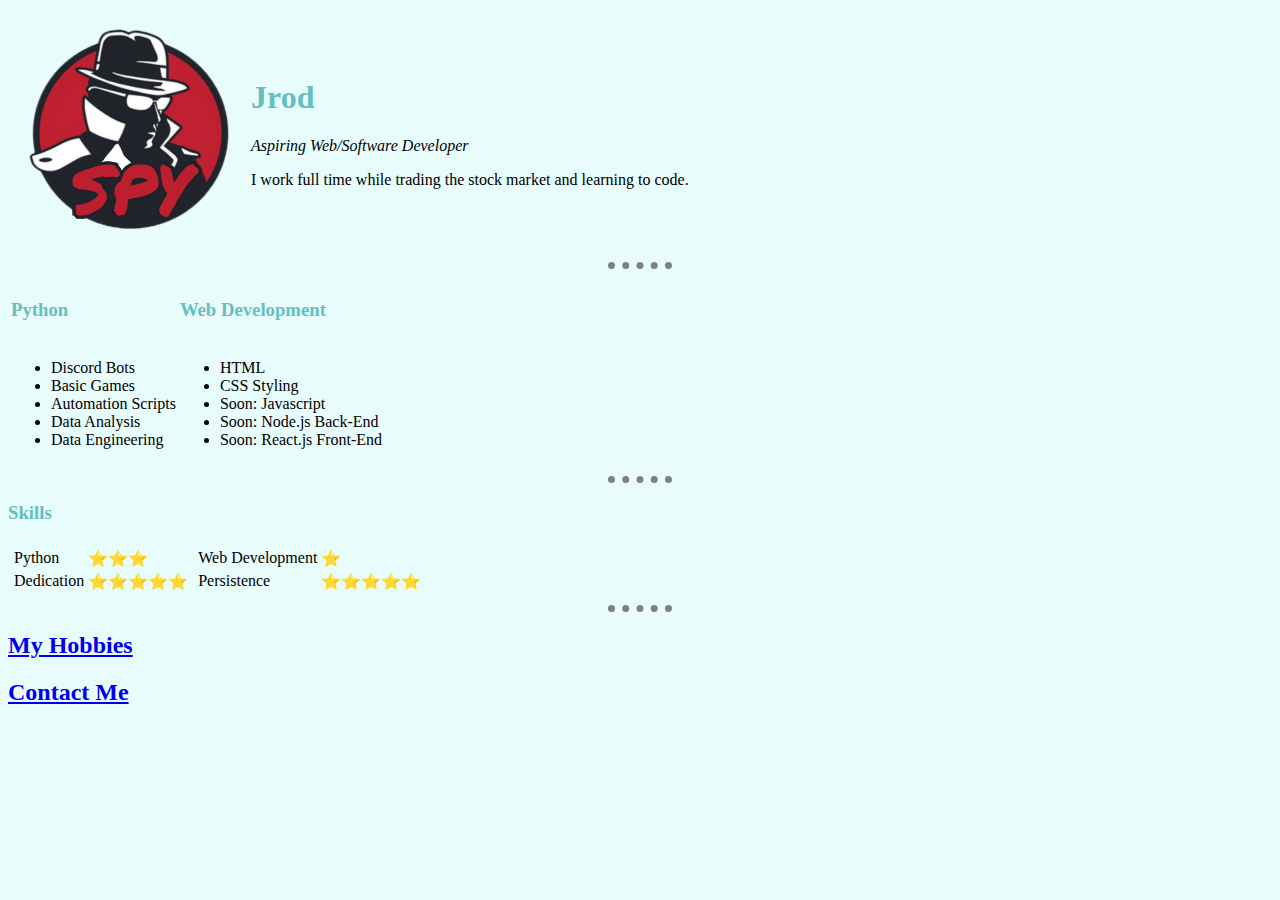
<file: index.html>
<!DOCTYPE html>
<html lang="en">
    <head>
        <meta charset="UTF-8">
        <meta http-equiv="X-UA-Compatible" content="IE=edge">
        <meta name="viewport" content="width=device-width, initial-scale=1.0">
        <title>🔥Jared's Personal Site</title>
        <link rel="stylesheet" href="CSS/styles.css">
    </head>
    <body>
        <table cellspacing="20">
            <tr>
                <td>
                    <img src="jrod.png" alt="developer avatar" width="200" height="200">
                </td>
                <td>
                    <h1>Jrod</h1>
                    <p><em>Aspiring Web/Software Developer</em></p>
                    <p>I work full time while trading the stock market and learning to code.</p>
                </td>
            </tr>
        </table>
        <hr>
        <table>
            <tr>
                <td>
                    <h3>Python</h3>
                </td>
                <td>
                    <h3>Web Development</h3>
                </td>
            </tr>
            <tr>
                <td>
                    <ul>
                        <li>Discord Bots</li>
                        <li>Basic Games</li>
                        <li>Automation Scripts</li>
                        <li>Data Analysis</li>
                        <li>Data Engineering</li>
                    </ul>
                </td>
                <td>
                    <ul>
                        <li>HTML</li>
                        <li>CSS Styling</li>
                        <li>Soon: Javascript</li>
                        <li>Soon: Node.js Back-End</li>
                        <li>Soon: React.js Front-End</li>
                    </ul>
                </td>
            </tr>
        </table>
        <hr>
        <h3>Skills</h3>
        <table>
            <tr>
                <td>
                    <table>
                        <tr>
                            <td>Python</td>
                            <td>⭐⭐⭐</td>
                        </tr>
                        <tr>
                            <td>Dedication</td>
                            <td>⭐⭐⭐⭐⭐</td>
                        </tr>
                    </table>
                </td>
                <td>
                    <table>
                        <tr>
                            <td>Web Development</td>
                            <td>⭐</td>
                        </tr>
                        <tr>
                            <td>Persistence</td>
                            <td>⭐⭐⭐⭐⭐</td>
                        </tr>
                    </table>
                </td>
            </tr>
        </table>
        <hr>
        <h2><a href="Hobbies.html">My Hobbies</a></h2>
        <h2><a href="Contact_Info.html">Contact Me</a></h2>
    </body>
</html>
</file>
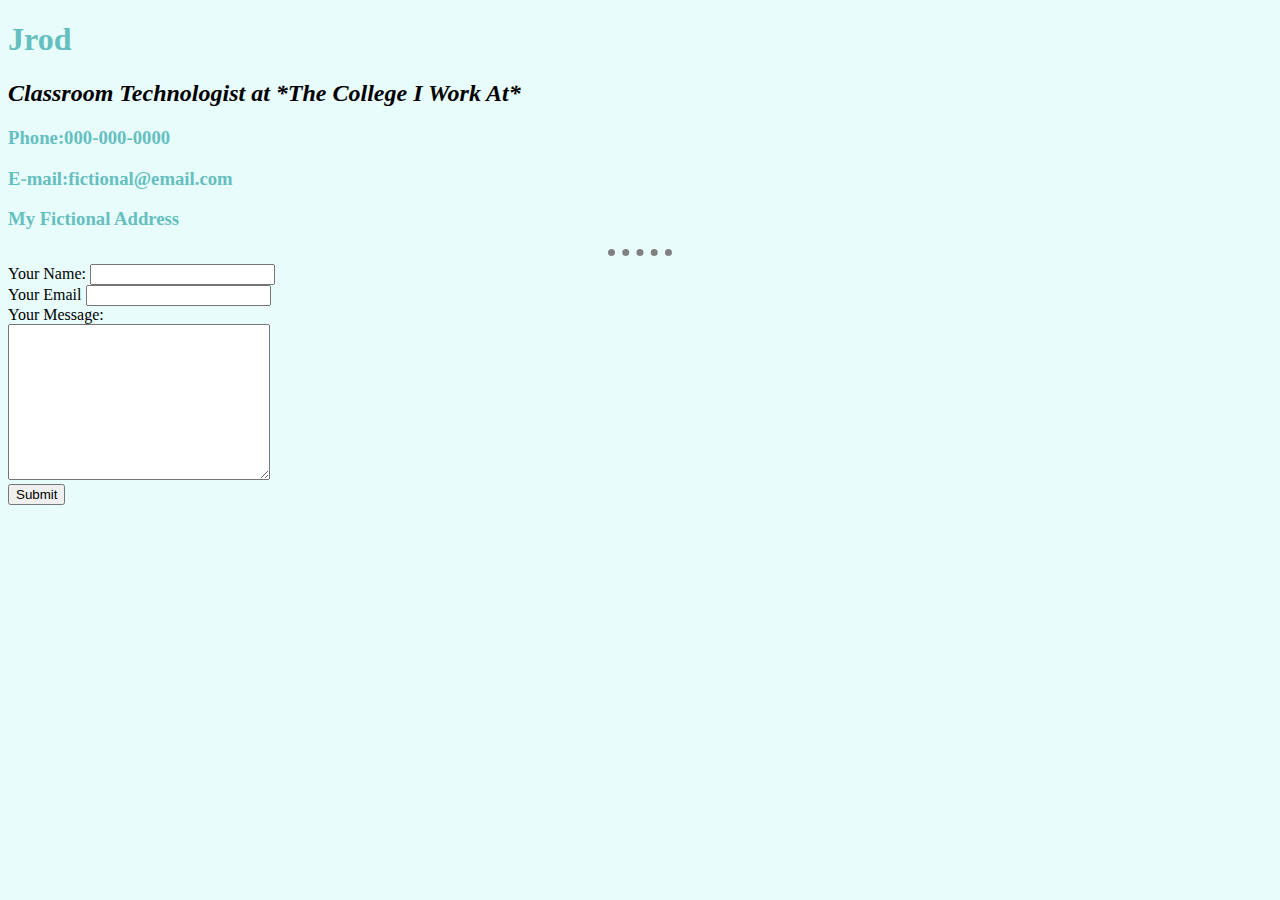
<file: Contact_Info.html>
<!DOCTYPE html>
<html lang="en">
<head>
    <meta charset="UTF-8">
    <meta http-equiv="X-UA-Compatible" content="IE=edge">
    <meta name="viewport" content="width=device-width, initial-scale=1.0">
    <title>Contact Me</title>
    <link rel="stylesheet" href="CSS/styles.css">
</head>
<body>
    <h1>Jrod</h1>
    <h2><em>Classroom Technologist at *The College I Work At*</em></h2>
    <h3>Phone:000-000-0000</h3>
    <h3>E-mail:fictional@email.com</h3>
    <h3>My Fictional Address</h3>
    <hr>
    <form action="mailto:jrod_python@yahoo.com" method="post" enctype="text/plain">
        <label>Your Name:</label>
        <input type="text" name="yourName"><br>
        <label for="">Your Email</label>
        <input type="email" name="yourEmail"><br>
        <label for="">Your Message:</label><br>
        <textarea name="yourMessage" cols="30" rows="10"></textarea><br>
        <input type="submit">
    </form>
</body>
</html>
</file>
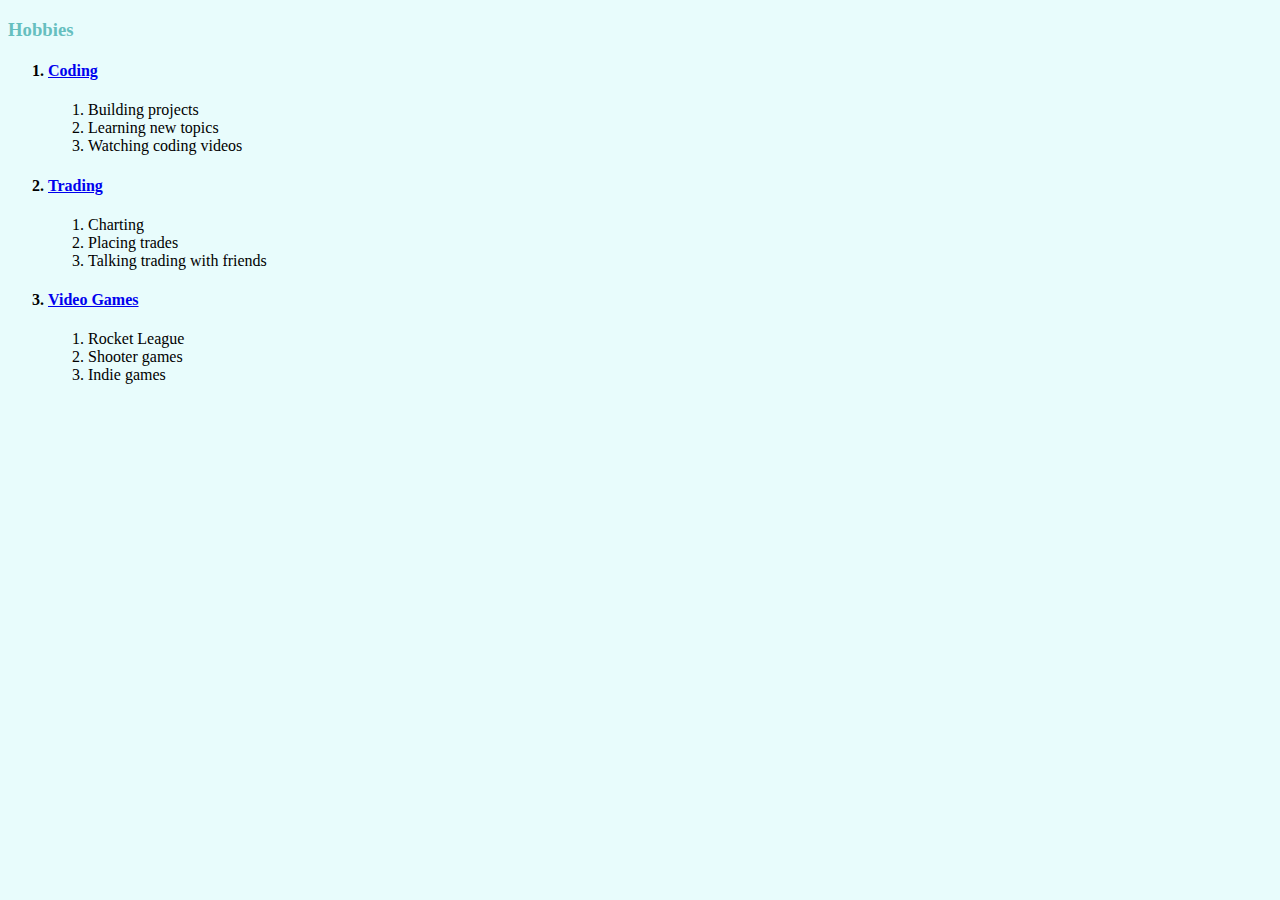
<file: Hobbies.html>
<!DOCTYPE html>
<html lang="en">
<head>
    <meta charset="UTF-8">
    <meta http-equiv="X-UA-Compatible" content="IE=edge">
    <meta name="viewport" content="width=device-width, initial-scale=1.0">
    <title>My Hobbies</title>
    <link rel="stylesheet" href="CSS/styles.css">
</head>
<body>
    <h3>Hobbies</h3>
        <ol>
            <h4><li><strong><a href="https://www.udemy.com/">Coding</a></strong></li></h4>
                <ol>
                    <li>Building projects</li>
                    <li>Learning new topics</li>
                    <li>Watching coding videos</li>
                </ol>
            <h4><li><strong><a href="https://www.cmegroup.com">Trading</a></strong></li></h4>
                <ol>
                    <li>Charting</li>
                    <li>Placing trades</li>
                    <li>Talking trading with friends</li>
                </ol>
                <h4><li><strong><a href="https://www.ign.com/">Video Games</a></strong></li></h4>
                <ol>
                    <li>Rocket League</li>
                    <li>Shooter games</li>
                    <li>Indie games</li>
                </ol>
        </ol>
</body>
</html>
</file>
<file: CSS/styles.css>
body {
    background-color: #e8fcfc;
}
hr {
    border-style: none;
    border-top-style: dotted;
    border-color: grey;
    border-width: 7px;
    width: 5%;
}
h1 {
    color: #66BFBF;
}
h3 {
    color: #66BFBF;
}
</file>
